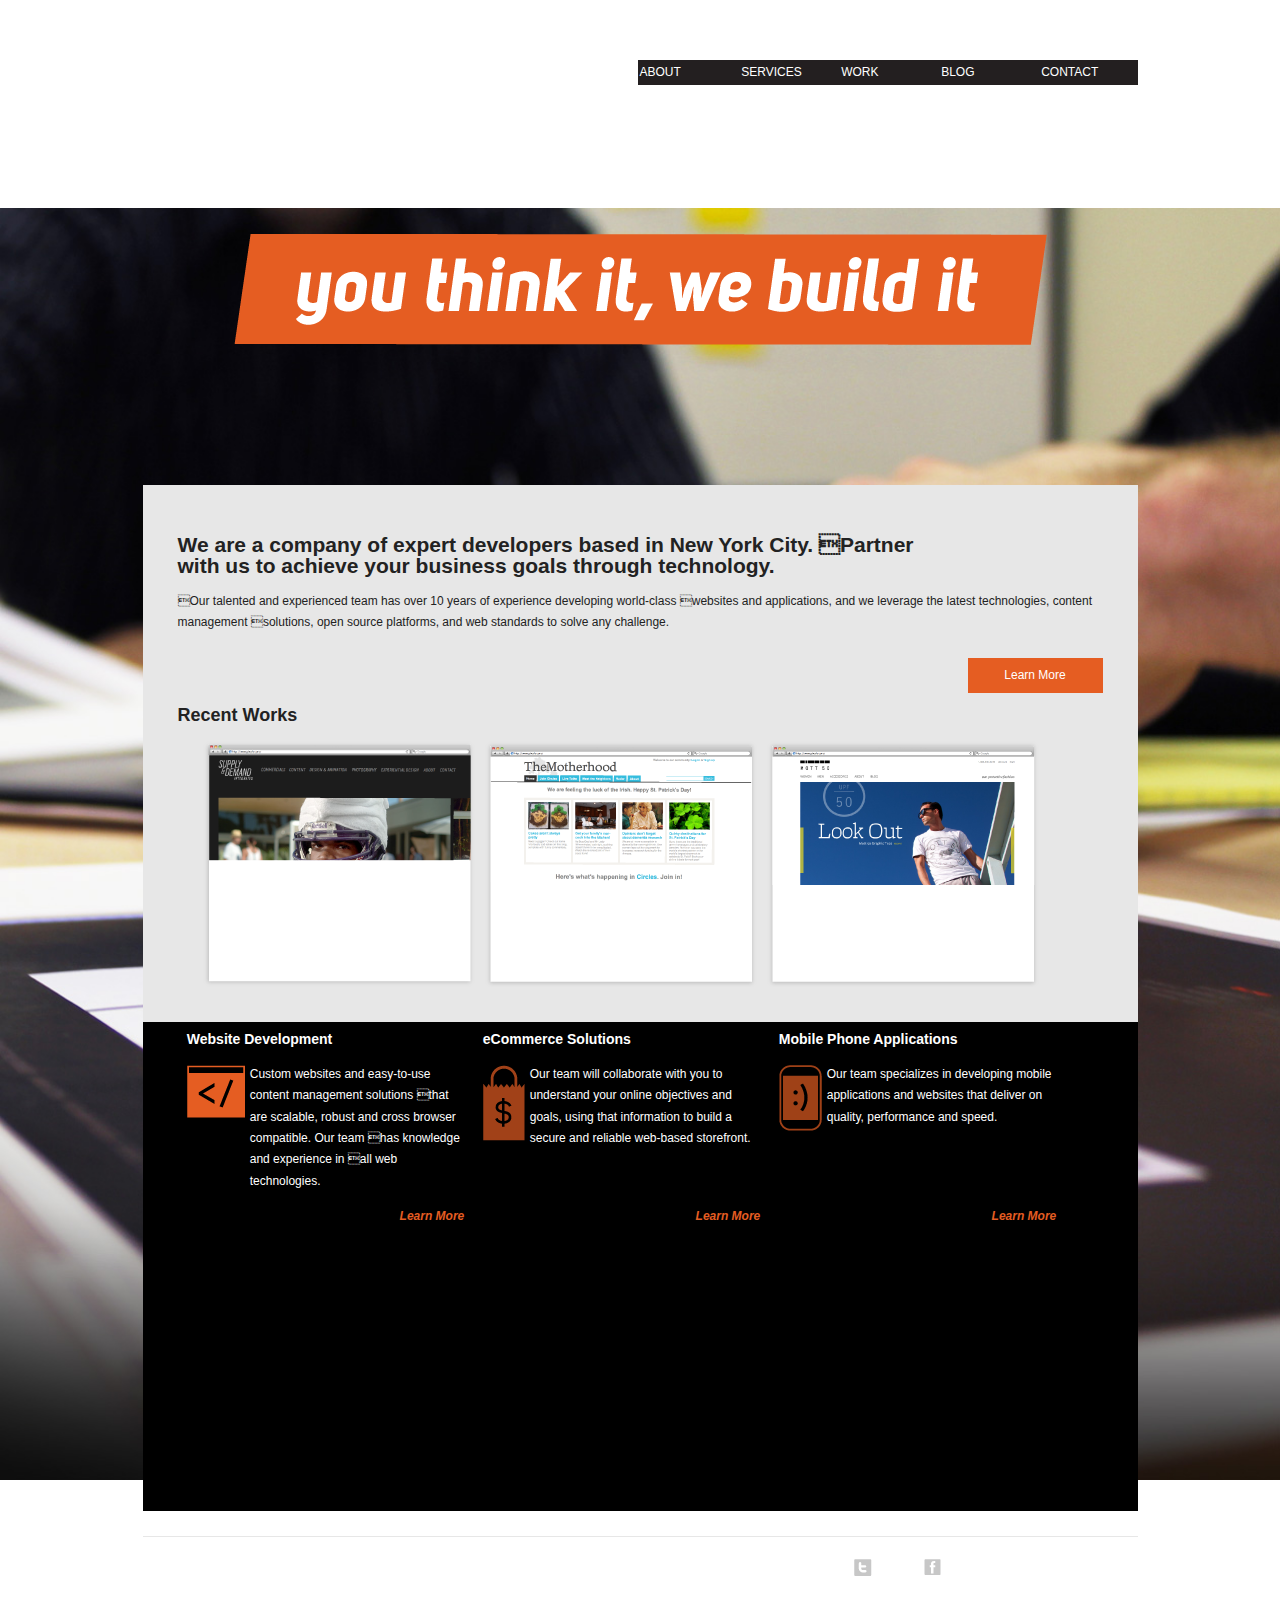
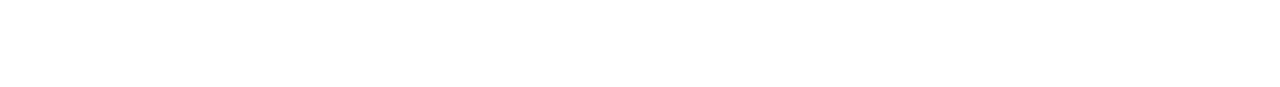
<file: index.html>
<!DOCTYPE html>
<!--[if lt IE 7]>      <html class="no-js lt-ie9 lt-ie8 lt-ie7"> <![endif]-->
<!--[if IE 7]>         <html class="no-js lt-ie9 lt-ie8"> <![endif]-->
<!--[if IE 8]>         <html class="no-js lt-ie9"> <![endif]-->
<!--[if gt IE 8]><!-->
<html class="no-js">
<!--<![endif]-->
<head>
<meta charset="utf-8">
<meta http-equiv="X-UA-Compatible" content="IE=edge,chrome=1">
<title>You Think It, We Build It &raquo; Pixafy</title>
<meta name="description" content="">
<meta name="viewport" content="width=device-width">
<link rel="stylesheet" href="css/normalize.min.css">
<link rel="stylesheet" href="css/main.css">
<script src="js/vendor/modernizr-2.6.2-respond-1.1.0.min.js"></script>
</head>
<body>
<!--[if lt IE 7]>
            <p class="chromeframe">You are using an <strong>outdated</strong> browser. Please <a href="http://browsehappy.com/">upgrade your browser</a> or <a href="http://www.google.com/chromeframe/?redirect=true">activate Google Chrome Frame</a> to improve your experience.</p>
        <![endif]-->

<section class="header-container">
  <header class="wrapper clearfix">
    <h1 class="title"><a href="#">Pixafy</a></h1>
    <nav>
      <ul>
        <li><a href="#">About</a></li>
        <li><a href="#">Services</a></li>
        <li><a href="#">Work</a></li>
        <li><a href="#">Blog</a></li>
        <li><a href="#">Contact</a></li>
      </ul>
    </nav>
  </header>
</section>

<!-- Banner -->
<section id="banner">
  <header>
    <h2>You think it, we build it.</h2>
  </header>
</section>
<div class="main-container">
  <div class="main wrapper clearfix">
    <article>
      <section id="intro">
        <h1>We are a company of expert developers based in New York City. Partner with us to achieve your business goals through technology.</h1>
        <p>Our talented and experienced team has over 10 years of experience developing world-class websites and applications, and we leverage the latest technologies, content management solutions, open source platforms, and web standards to solve any challenge.</p>
          <p class="learnmore-btn"><a href="#">Learn More</a></p>
      </section>
      <div id="recent">
      <section>
        <h2>Recent Works</h2>
        <div id="rw1">
        </div>
        <div id="rw2">
        </div>
        <div id="rw3">
        </div>
      </section>
      <div class="clearfix"></div>
      </div>
      <div id="services">
      <section>
        <div id="webdev">
          <h3>Website Development</h3>
          <p>Custom websites and easy-to-use content management solutions that are scalable, robust and cross browser compatible. Our team has knowledge and experience in all web technologies. </p>
          <p class="learnmore"><a href="#">Learn More</a></p>
        </div>
        <div id="ecommerce">
          <h3>eCommerce Solutions</h3>
          <p>Our team will collaborate with you to understand your online objectives and goals, using that information to build a secure and reliable web-based storefront. </p>
          <p class="learnmore"><a href="#">Learn More</a></p>
        </div>
        <div id="mobapp">
          <h3>Mobile Phone Applications</h3>
          <p>Our team specializes in developing mobile applications and websites that deliver on quality, performance and speed. </p>
          <p class="learnmore"><a href="#">Learn More</a></p>
        </div>
      </section>
            <div class="clearfix"></div>
      </div>
    </article>
  </div>
  <!-- #main --> 
</div>
<!-- #main-container -->
<div class="footer-container">
  <footer class="wrapper" id="footer">
    <ul class="links">
      <li><a href="#"><span>About Pixafy</span></a></li>
      <li><a href="#"><span>Out Team</span></a></li>
      <li><a href="#"><span>Careers</span></a></li>
    </ul>
    <ul class="links">
      <li><a href="#"><span>Work</span></a></li>
      <li><a href="#"><span>Services</span></a></li>
      <li><a href="#"><span>Contact</span></a></li>
    </ul>
    <ul class="address">
      <li><span>443 Park Ave. South, Suite 601<br>
        New York, NY 10016<br>
        631-351-0521</span></li>
    </ul>
    <ul class="email">
      <li><a href="mailto:info@pixafy.com">info@pixafy.com</a></li>
    </ul>
    <ul class="icons">
      <li class="twitter"><a href="http://www.twitter.com/" target="_blank"><span>Twitter</span></a></li>
      <li class="facebook"><a href="http://www.facebook.com/" target="_blank"><span>Facebook</span></a></li>
    </ul>
    <div class="copyright">
      <ul class="menu">
        <li><a href="#">Privacy Policy</a></li>
        <li><a href="#">Terms of Use</a></li>
        <li>&copy;2011</li>
      </ul>
    </div>
  </footer>
</div>
<script src="js/vendor/jquery-1.10.1.min.js"></script>
<!--<script src="//ajax.googleapis.com/ajax/libs/jquery/1.10.1/jquery.min.js"></script> -->
<!--<script>window.jQuery || document.write('<script src="js/vendor/jquery-1.10.1.min.js"><\/script>')</script> -->
<script src="js/main.js"></script> 
<!--<script src="js/jquery.backstretch.min.js"></script> -->
</body>
</html>
</file>
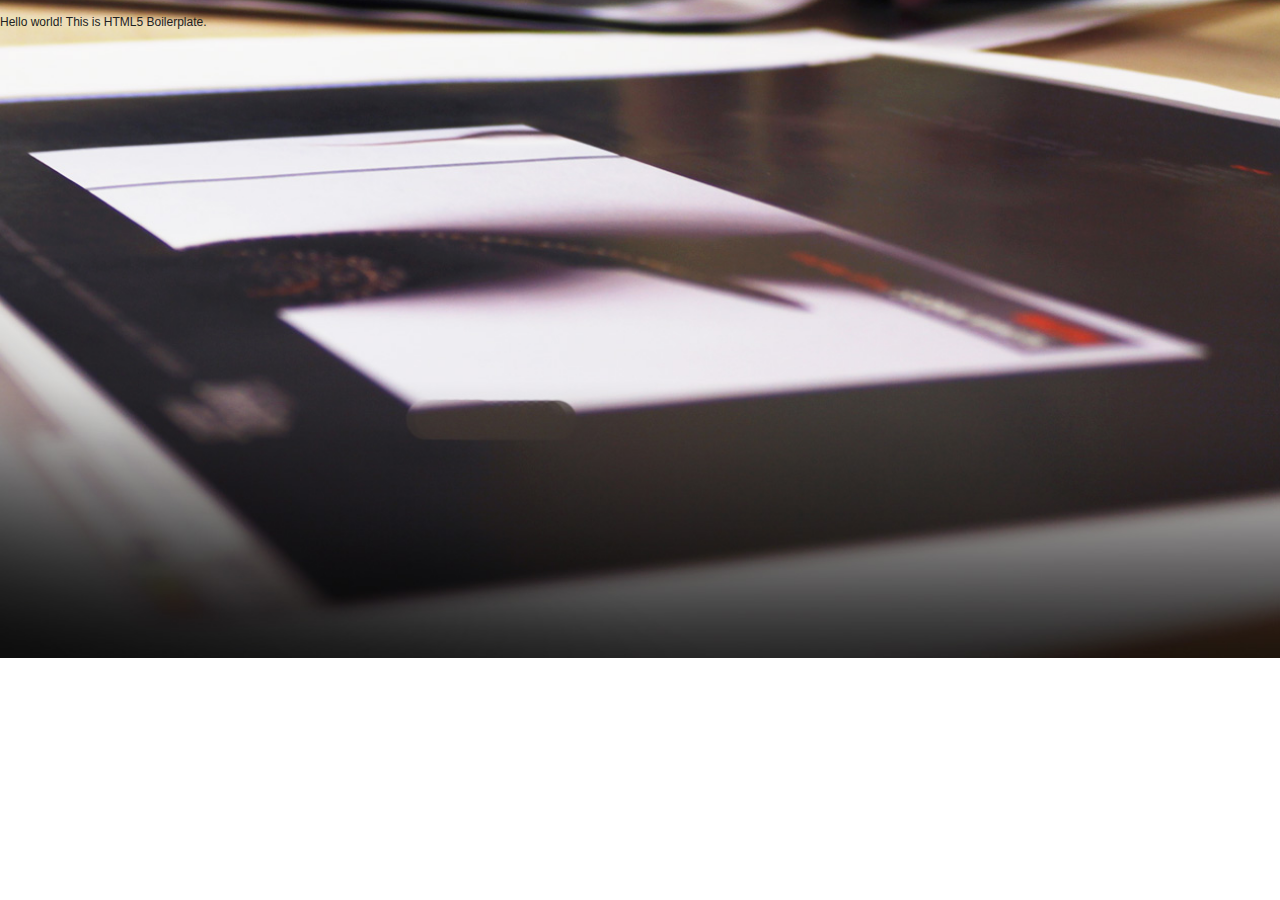
<file: yindex.html>
<!DOCTYPE html>
<!--[if lt IE 7]>      <html class="no-js lt-ie9 lt-ie8 lt-ie7"> <![endif]-->
<!--[if IE 7]>         <html class="no-js lt-ie9 lt-ie8"> <![endif]-->
<!--[if IE 8]>         <html class="no-js lt-ie9"> <![endif]-->
<!--[if gt IE 8]><!--> <html class="no-js"> <!--<![endif]-->
    <head>
        <meta charset="utf-8">
        <meta http-equiv="X-UA-Compatible" content="IE=edge">
        <title></title>
        <meta name="description" content="">
        <meta name="viewport" content="width=device-width, initial-scale=1">

        <!-- Place favicon.ico and apple-touch-icon.png in the root directory -->

        <link rel="stylesheet" href="css/normalize.css">
        <link rel="stylesheet" href="css/main.css">
        <script src="js/vendor/modernizr-2.6.2.min.js"></script>
    </head>
    <body>
        <!--[if lt IE 7]>
            <p class="browsehappy">You are using an <strong>outdated</strong> browser. Please <a href="http://browsehappy.com/">upgrade your browser</a> to improve your experience.</p>
        <![endif]-->

        <!-- Add your site or application content here -->
        <p>Hello world! This is HTML5 Boilerplate.</p>

        <script src="js/vendor/jquery-1.10.2.min.js"></script>
        <script src="js/plugins.js"></script>
        <script src="js/main.js"></script>
        <script src="js/jquery.backstretch.min.js"></script>
        <!-- Google Analytics: change UA-XXXXX-X to be your site's ID. -->
        <script>
            (function(b,o,i,l,e,r){b.GoogleAnalyticsObject=l;b[l]||(b[l]=
            function(){(b[l].q=b[l].q||[]).push(arguments)});b[l].l=+new Date;
            e=o.createElement(i);r=o.getElementsByTagName(i)[0];
            e.src='//www.google-analytics.com/analytics.js';
            r.parentNode.insertBefore(e,r)}(window,document,'script','ga'));
            ga('create','UA-XXXXX-X');ga('send','pageview');
        </script>
    </body>
</html>
</file>
<file: css/main.css>
/* ==========================================================================
   HTML5 Boilerplate styles - h5bp.com (generated via initializr.com)
   ========================================================================== */

html,
button,
input,
select,
textarea {
    color: #222;
}

body {
    font-size: 12px;
    line-height: 1.4;
	background:transparent url(../images/testpixafy-bg.jpg) center center no-repeat;
	background-size: 100% auto; /* width and height, can be %, px or whatever. */
}

::-moz-selection {
    background: #b3d4fc;
    text-shadow: none;
}

::selection {
    background: #b3d4fc;
    text-shadow: none;
}

hr {
    display: block;
    height: 1px;
    border: 0;
    border-top: 1px solid #ccc;
    margin: 1em 0;
    padding: 0;
}

img {
    vertical-align: middle;
}

fieldset {
    border: 0;
    margin: 0;
    padding: 0;
}

textarea {
    resize: vertical;
}

.chromeframe {
    margin: 0.2em 0;
    background: #ccc;
    color: #000;
    padding: 0.2em 0;
}


/* ===== Initializr Styles ==================================================
   Author: Jonathan Verrecchia - verekia.com/initializr/responsive-template
   ========================================================================== */

body {
    font: 12px/16pt Helvetica, Helvetica Neue, Arial;
}

.wrapper {
    width: 995px;
    margin: 0;
}
.main.wrapper {
	background-color:#000
}
a {
    text-decoration: none;
    color: white;
}

a:active {
	text-decoration:underline
}
a:visited {
    color: white;
}

a:hover {
	color:#e55d22;
    text-decoration: underline;
}
#footer a:active {
    color: white;
	text-decoration:underline
	
}
/* ==============
     Menu
   ============== */
nav {
	width:500px
}
nav ul {
    margin: 60px 0 0;
    padding: 0;
	background-color:#231f20;
	height:25px;
}
nav ul li {
	width:20%;
	display:block;
	float:left;
	text-align:center
}
nav a {
    margin-bottom: 0;
    padding: 0;
    text-align: center;
    text-decoration: none;
	text-transform:uppercase;
    color: white;
}

nav a:hover,
nav a:visited {
    color: white;
}

nav a:hover {
    text-decoration: none;
}

/* ==============
     Main
   ============== */

.main {
    padding: 0;
}

.main article {
	margin:0 auto;
	padding:35px
}

.main article h1 {
    font-size: 1.75em;
	width:80%;
	display:block;
}
.main #intro article p {
	clear:both;
	width:50%;
	display:block;
	float:left
}
.footer-container footer {
    color: white;
    padding: 20px 0;
}

/* ===============
    ALL: IE Fixes
   =============== */

.ie7 .title {
    padding-top: 20px;
}

/* ==========================================================================
   Author's custom styles
   ========================================================================== */

h1.title {
	background: transparent url(../images/pixafy-logo.png) top left no-repeat;
	width:114px;
	height:63px;
	text-indent:-999em;
	position:relative;
	margin-top:35px
}
h1.title a {
	position:absolute;
	width:114px;
	height:63px;
	top:0;
	left:0
}
#banner h2 {
	background:transparent url(../images/top-banner.png) top left no-repeat;
	width:813px;
	height:111px;
	text-indent:-999em;
	margin:120px auto 140px
}
article {
	background-color:#e7e7e7
}
#recent {
	clear:both
}
#recent #rw1 {
	background: transparent url(../images/tn-sd.png) top left no-repeat;
	width:272px;
	height:246px;
	float:left;
	margin:0 10px 0 25px
}
#recent #rw2 {
	background: transparent url(../images/tn-mh.png) top left no-repeat;
	width:272px;
	height:246px;
	float:left	
}
#recent #rw3 {
	background: transparent url(../images/tn-mott.png) top left no-repeat;
	width:272px;
	height:246px;
	float:left;
	margin:0 25px 0 10px	
}
#services {
	background-color:#000;
	color:#fff;
	z-index:1000;
	
}
#services div {
	float:left;
	width:30%;
	margin:3% 1% 1%;
	height:225px;
	position:relative
}
#services div#webdev {
	background: transparent url(../images/web-dev-icon.png) no-repeat;
	background-position:left 50px;
}
#services div#webdev p {
	margin-left:63px;
}
#services div#ecommerce {
	background: transparent url(../images/ecommerce-icon.png) no-repeat;	
	background-position:left 50px
}
#services div#ecommerce p {
	margin-left:47px
}
#services div#mobapp {
	background: transparent url(../images/mob-app-icon.png) no-repeat;	
	background-position:left 50px;
	
}
#services div#mobapp p {
	margin-left:48px
}
p.learnmore {
	position:absolute;
	display:block;
	bottom:0;
	right:0
}
p.learnmore a {
	color:#e55d22;
	font-style:italic;
	font-weight:700
}
#footer {
	border-top: 1px solid #e7e7e7;
	margin-top:25px
}
#footer ul {
	float:left;
	width:10%;
	list-style:none outside;
	margin:0;
	padding:0
}
#footer ul.address {
	float:left;
	width:20%;
	margin-right:1%;
	list-style:none outside
}
#footer ul.icons {
	float:right;
	width:30%;
	text-align:right
}
#footer ul.icons li {
	float:left;
	margin-left:5%;
	text-align:right
}
#footer .copyright ul.menu {
	clear:both;
	width:995px;
	margin:20px 0 25px
}
#footer .copyright ul.menu li {
	float:left;
	width:10%
}
li.twitter {
	background:transparent url(../images/twitter.png) center left no-repeat;		
	padding-left: 20px
}
li.facebook {
	background:transparent url(../images/facebook.png) center left no-repeat;			
	padding-left: 20px
}
.main article p.learnmore-btn {
	width:135px;
	height:35px;
	background-color:#e55d22;
	display:block;
	text-align:center;
	float:right
}
.main article p.learnmore-btn a {
	color:white;
	line-height:35px;
	width:135px
}
.main article p.learnmore-btn:hover {
	background-color:#e7e7e7;
}

/* ==========================================================================
   Media Queries
   ========================================================================== */

@media only screen and (min-width: 480px) {

/* ====================
    INTERMEDIATE: Menu
   ==================== */

    nav a {
        float: left;
        width: 20%;
        margin: 0 1.7%;
        padding: 2%;
        margin-bottom: 0;
    }

    nav li:first-child a {
        margin-left: 0;
    }

    nav li:last-child a {
        margin-right: 0;
    }

/* ========================
    INTERMEDIATE: IE Fixes
   ======================== */

    nav ul li {
        display: inline;
    }

    .oldie nav a {
        margin: 0 0.7%;
    }
}

@media only screen and (min-width: 768px) {

/* ============
    WIDE: Menu
   ============ */

    .title {
        float: left;
    }

    nav {
        float: right;
        width: 500px;
    }

/* ============
    WIDE: Main
   ============ */

    .main article {
		margin:0 auto;
    }

}

@media only screen and (min-width: 1140px) {

/* ===============
    Maximal Width
   =============== */

    .wrapper {
        width: 995px; /* 1140px - 10% for margins */
        margin: 0 auto;
    }
}

/* ==========================================================================
   Helper classes
   ========================================================================== */

.ir {
    background-color: transparent;
    border: 0;
    overflow: hidden;
    *text-indent: -9999px;
}

.ir:before {
    content: "";
    display: block;
    width: 0;
    height: 150%;
}

.hidden {
    display: none !important;
    visibility: hidden;
}

.visuallyhidden {
    border: 0;
    clip: rect(0 0 0 0);
    height: 1px;
    margin: -1px;
    overflow: hidden;
    padding: 0;
    position: absolute;
    width: 1px;
}

.visuallyhidden.focusable:active,
.visuallyhidden.focusable:focus {
    clip: auto;
    height: auto;
    margin: 0;
    overflow: visible;
    position: static;
    width: auto;
}

.invisible {
    visibility: hidden;
}

.clearfix:before,
.clearfix:after {
    content: " ";
    display: table;
}

.clearfix:after {
    clear: both;
}

.clearfix {
    *zoom: 1;
}

/* ==========================================================================
   Print styles
   ========================================================================== */

@media print {
    * {
        background: transparent !important;
        color: #000 !important; /* Black prints faster: h5bp.com/s */
        box-shadow: none !important;
        text-shadow: none !important;
    }

    a,
    a:visited {
        text-decoration: underline;
    }

    a[href]:after {
        content: " (" attr(href) ")";
    }

    abbr[title]:after {
        content: " (" attr(title) ")";
    }

    /*
     * Don't show links for images, or javascript/internal links
     */

    .ir a:after,
    a[href^="javascript:"]:after,
    a[href^="#"]:after {
        content: "";
    }

    pre,
    blockquote {
        border: 1px solid #999;
        page-break-inside: avoid;
    }

    thead {
        display: table-header-group; /* h5bp.com/t */
    }

    tr,
    img {
        page-break-inside: avoid;
    }

    img {
        max-width: 100% !important;
    }

    @page {
        margin: 0.5cm;
    }

    p,
    h2,
    h3 {
        orphans: 3;
        widows: 3;
    }

    h2,
    h3 {
        page-break-after: avoid;
    }
}
</file>
